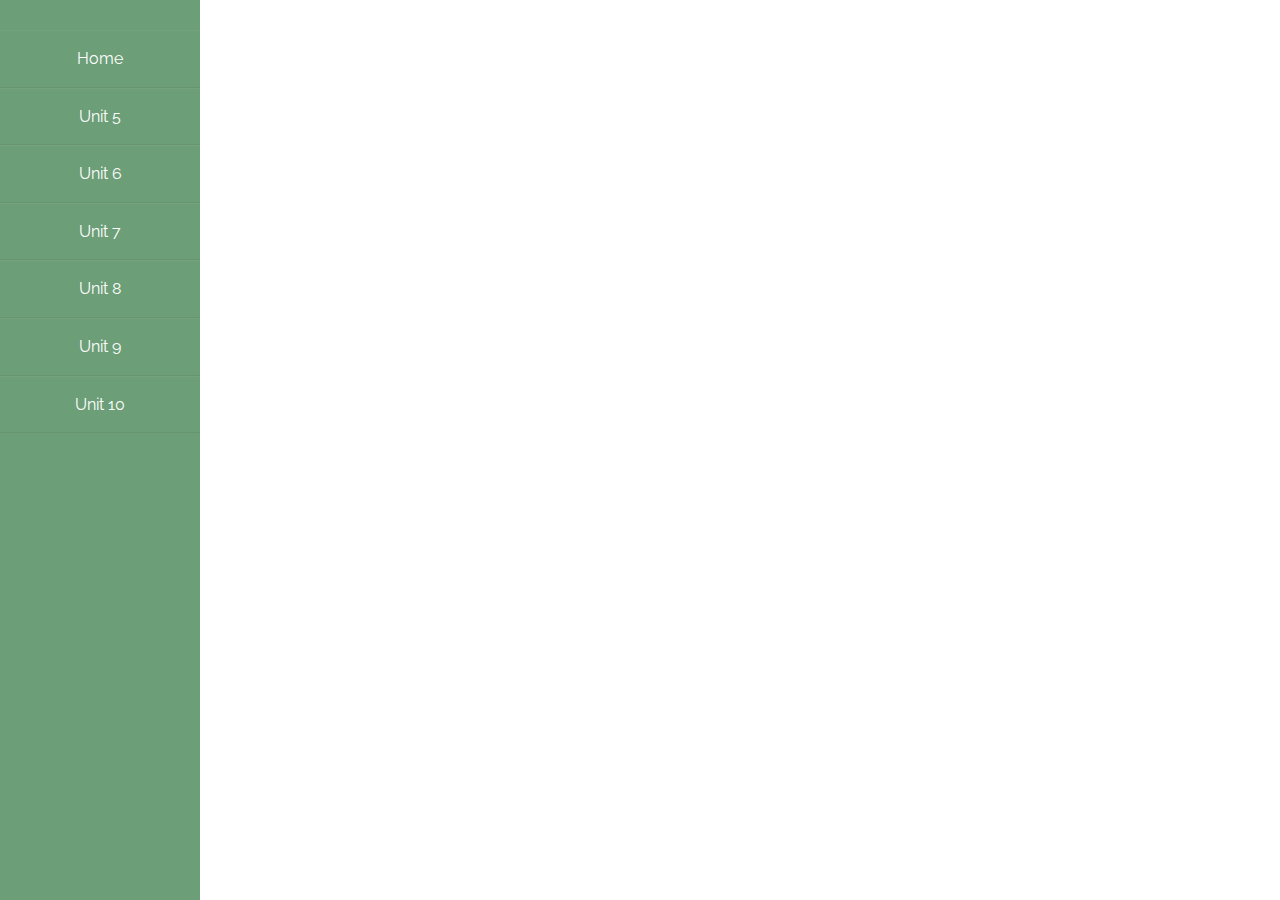
<file: index.html>
<!DOCTYPE html>
<head>
<meta charset="utf-8"/>
<meta name="viewport" content="width=device-width, initial-scale=1.0">
<title>Melissa Arce Portfolio Website</title>
<link href="https://fonts.googleapis.com/css2?family=Raleway:wght@400;900&display=swap" rel="stylesheet">
	<link rel="stylesheet" href="CSS/styles.css">
</head>
<html>
<body>
	
		<div class="wrapper">
    <div class="sidebar">
     
        <ul>
            <li><a href="#" class="center">Home</a></li>
            <li><a href="examples/unit5.html" class="center">Unit 5</a></li>
            <li><a href="examples/unit6.html" class="center">Unit 6</a></li>
            <li><a href="examples/unit7.html" class="center">Unit 7</a></li>
            <li><a href="examples/unit8.html" class="center">Unit 8</a></li>
            <li><a href="examples/unit9.html" class="center">Unit 9</a></li>
            <li><a href="examples/unit10.html" class="center">Unit 10</a></li>
        </ul> 
    </div>
		
	<div class="main_content">
        <div class="header"><Melissa Arce Profolio></h1></div>  
        <div class="info">
          
      </div>
    </div>
</div>

		
	
	
</body>
</html>
</file>
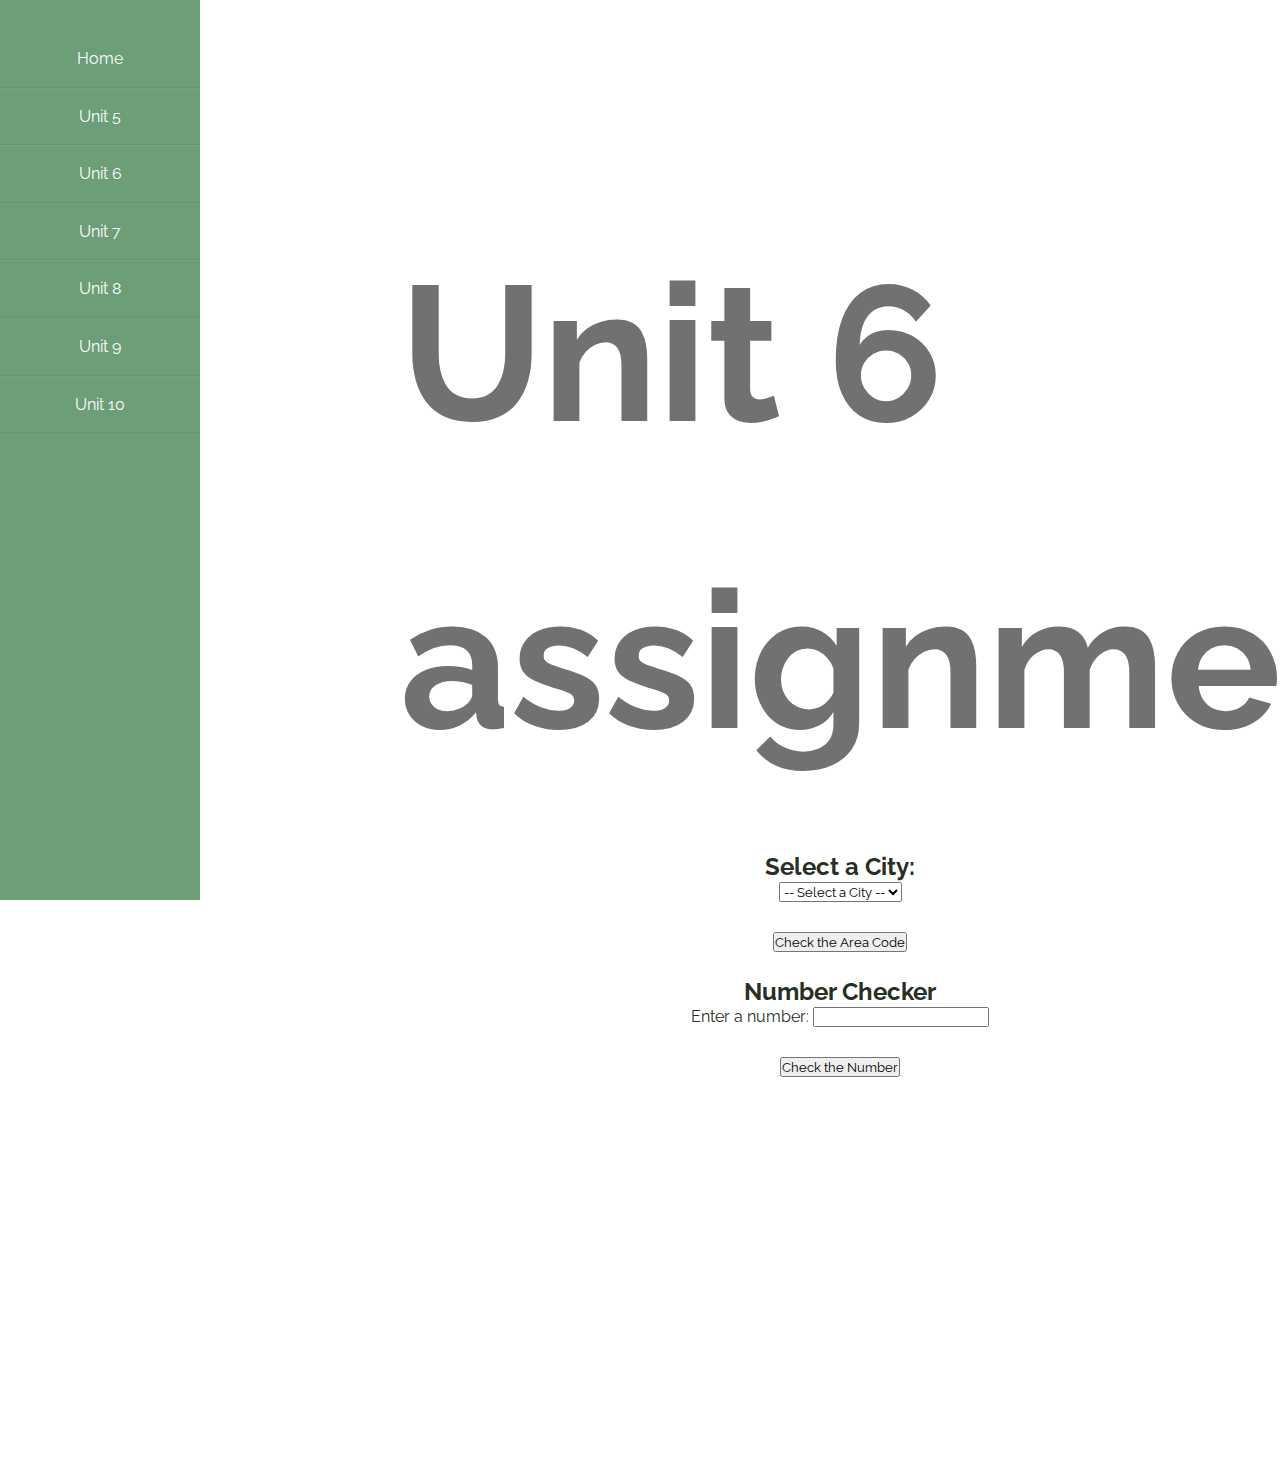
<file: examples/unit6.html>
<!DOCTYPE html>
<head>
<meta charset="utf-8"/>
<meta name="viewport" content="width=device-width, initial-scale=1.0">
<title>Melissa Arce Website</title>
<link href="https://fonts.googleapis.com/css2?family=Raleway:wght@400;900&display=swap" rel="stylesheet">
	<link rel="stylesheet" href="../CSS/styles.css">
</head>
<html>
<body>
	
		<div class="wrapper">
    <div class="sidebar">
       
        <ul>
            <li><a href="../index.html" class="center">Home</a></li>
            <li><a href="unit5.html" class="center">Unit 5</a></li>
            <li><a href="unit6.html" class="center">Unit 6</a></li>
            <li><a href="unit7.html" class="center">Unit 7</a></li>
            <li><a href="unit8.html" class="center">Unit 8</a></li>
            <li><a href="unit9.html" class="center">Unit 9</a></li>
            <li><a href="unit10.html" class="center">Unit 10</a></li>
        </ul> 
    </div>
		
	<div class="main_content">
        <div class="header"><h1>Unit 6 assignments</h1></div>  
        <div class="info">
			<div class="center">
    		<h2>Select a City:</h2>

<form action="AreaCodes.html" method="post" name="theForm"

      onsubmit="checkTheCode(); return false;">

  <select name="theCode" id="CODE">

    <option value="">-- Select a City --</option>
    <option value="617">Mexico</option>
    <option value="212">California</option>
    <option value="415">Alaska</option>
    <option value="813">Germany</option>

  </select>
  <br/>
  <br/>
  

  <input type="submit" value="Check the Area Code" />
<br/>
  <br/>
</form>
				<h2>Number Checker</h2>

<form method="post" name="theForm" onsubmit="checkTheNumber(); return false;"> Enter a number: <input type="text" id="theNumber"/>
  <br/>
  <br/>
  <input type="submit" value="Check the Number"/>
</form>
			</div>
		</div>
		
      </div>
    
	</div>
		<!-- Second part of assignment-->
	<script>
	 function checkTheCode()
    {
      var msg = "";
      var areaCode = document.getElementById("CODE").options[document.getElementById("CODE").selectedIndex].value;
		
      switch (parseInt(areaCode))
      {
        case 617:
          msg = "Mexico's area code is " + areaCode;
    		break;
        case 212:
          msg = "California's area code is " + areaCode;
    		break;
        case 415:
          msg = "Alaska's area code is " + areaCode;
    		break;
        case 813:
          msg = "Germany's area code is " + areaCode;
			break;
		default:
          msg = "You did not select a city.";
      }
      
      alert(msg);

    }
	</script>
	<!-- First part of assignment-->
	<script>
	    function checkTheNumber()
    {
      var num = document.getElementById("theNumber").value;
      var msg = "";
      
      if (num >= 100)

        msg = msg + "The number is greater than 100";
		else 
			msg = msg + "The number is less than 100";

      alert(msg);
    }

	</script>
</body>
</file>
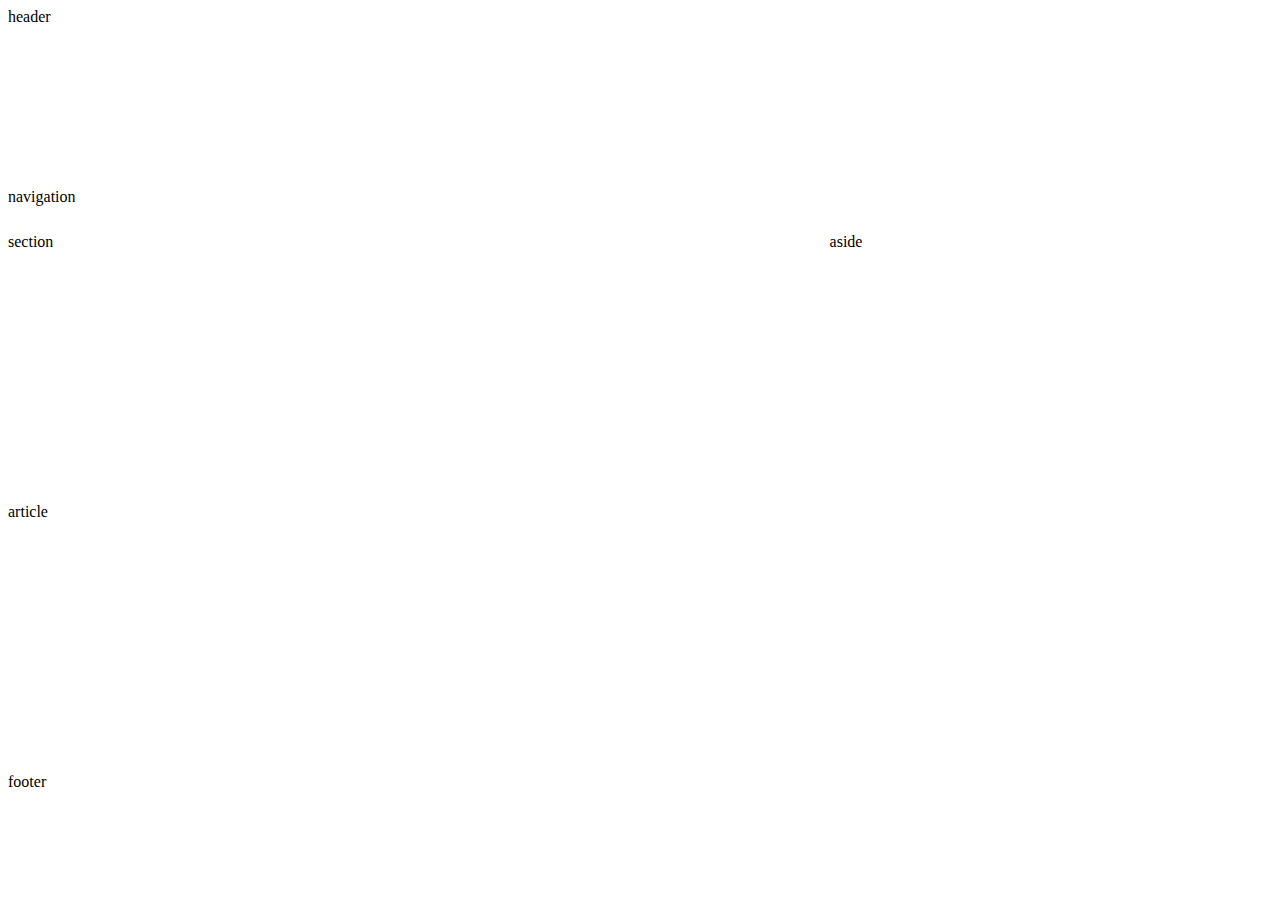
<file: week03/layout02.html>
<!DOCTYPE html>
<html lang="en">
<head>
  <meta charset="UTF-8">
  <title>Layout 2</title>
  <link rel="stylesheet" href="layout02.css">
</head>

<body>
  
  <header>header</header>
  <nav>navigation</nav>
   <main>
  <section>section</section>
  <article>article</article>
   </main>
  <aside>aside</aside>
   <footer>footer</footer>
  
</body>
</html>
</file>
<file: CSS/styles.css>
/* CSS Document */
*{
  margin: 0;
  padding: 0;
  box-sizing: border-box;
  list-style: none;
  text-decoration: none;
	font-family: 'Raleway', sans-serif;
}
body {
   
	font-size: 16px;
	margin: 0;
	line-height: 1.6;
	height: 100%;
	width: 100%;
}
.center {
	text-align: center;
}
.wrapper{
  display: flex;
  position: relative;
}

.wrapper .sidebar{
  width: 200px;
  height: 100%;
  background: #6c9e77;
  padding: 30px 0px;
  position: fixed;
}

.wrapper .sidebar h2{
  color: #fff;
  text-transform: uppercase;
  text-align: center;
  margin-bottom: 30px;
}

.wrapper .sidebar ul li{
  padding: 15px;
  border-bottom: 1px solid #bdb8d7;
  border-bottom: 1px solid rgba(0,0,0,0.05);
  border-top: 1px solid rgba(255,255,255,0.05);
}    

.wrapper .sidebar ul li a{
  color: #ffffff;
  display: block;
}

.wrapper .sidebar ul li a .fas{
  width: 25px;
}

.wrapper .sidebar ul li:hover{
  background-color: #6c9e77;
}
      
.wrapper .sidebar ul li:hover a{
  color: #fff;
}
 


.wrapper .sidebar .social_media a{
  display: block;
  width: 40px;
  background: #594f8d;
  height: 40px;
  line-height: 45px;
  text-align: center;
  margin: 0 5px;
  color: #bdb8d7;
  border-top-left-radius: 5px;
  border-top-right-radius: 5px;
}

.wrapper .main_content {
  width: 100%;
  margin-left: 200px;
}

.wrapper .main_content .header{
  padding: 200px 200px 20px 200px;
  background: #fff;
  color: #717171;
  
}
h1 {
	font-size: 192px;
}
.wrapper .main_content .info{
  margin: 20px;
  color: #263023;
  line-height: 25px;
  height: 600px;
}
.wrapper .main_content .info div{
  margin-bottom: 20px;
	
}
.wrapper .main_content .info #canvas {
	border: solid black;
}
@media (max-height: 500px){
  .social_media{
    display: none !important;
  }
}
</file>
<file: week03/layout02.css>
body{
  margin: 10 auto;
  
}

header{
  backround-color: #99ffff;
  width: 100%;
  height: 20vh;
  
  }

nav{
  backround-color: #ff66ff;
  width: 100%;
  height: 5vh;
  
}

main{
   width: 65%;
   float: left;
}

section{
    backround-color: #00ffff;
  height: 30vh;
}

article{
    backround-color: #00b3b3;
  height: 30vh;
}

aside{
    backround-color: #ff99ff;
  width: 35%;
  float: left;
  min-height: 60vh;
}

footer{
    backround-color: #ff00ff;
  width: 100%;
   float: left;
   height: 10vh;
}
</file>
